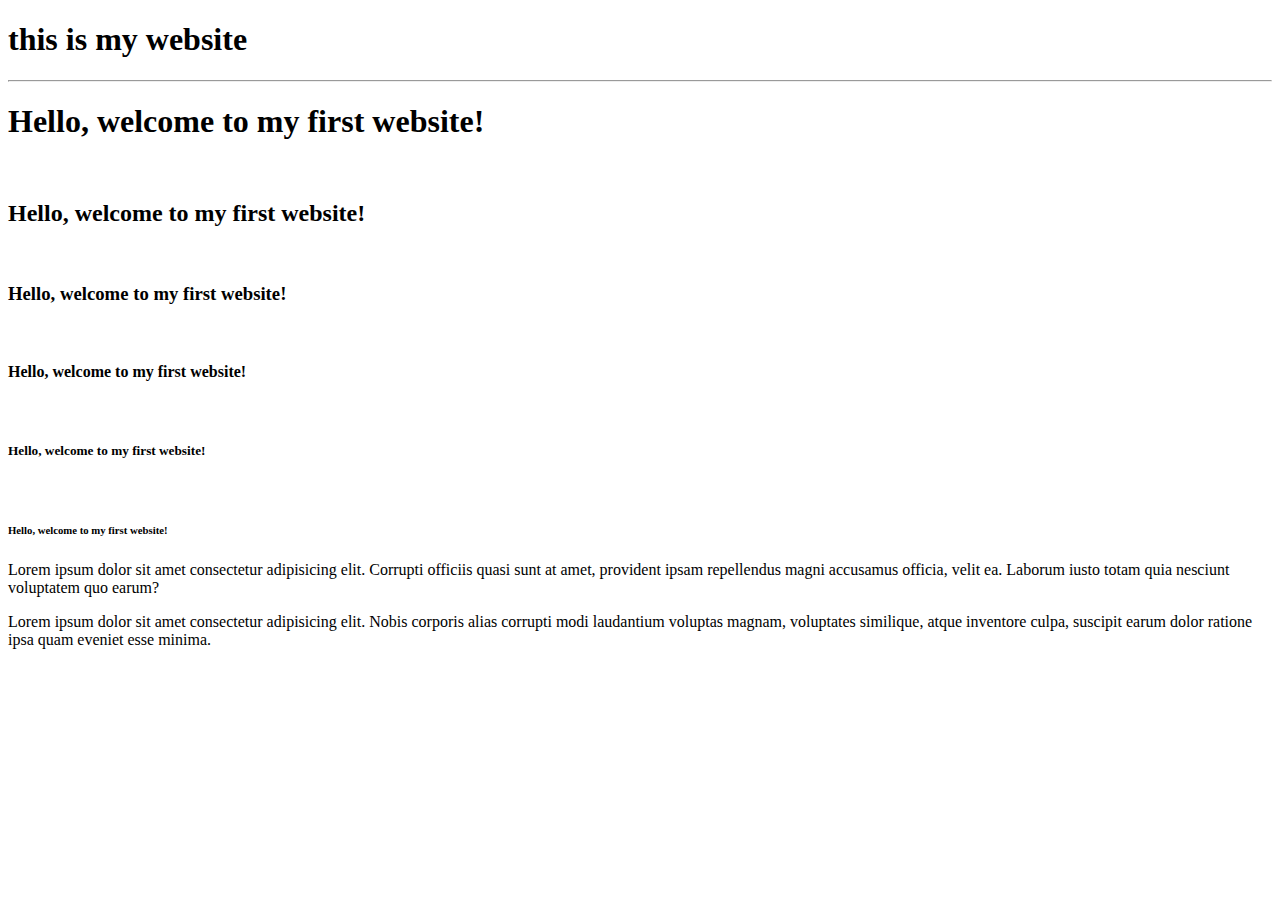
<file: index.html>
<!DOCTYPE html> <!-- should start with declaration with basic html standards -->

<html> <!-- opening html tag and also this html element represents the root of an html doc -->

<head> <!-- represents info about a web page -->
    <title>My first Website</title>
</head>

<body> <!-- it is what you display to a user -->
<!-- html code is between here -->
     <h1>this is my website</h1>
     <hr>
    <h1>Hello, welcome to my first website!</h1>
    <br>
    <h2>Hello, welcome to my first website!</h2>
    <br>
    <h3>Hello, welcome to my first website!</h3>
    <br>
    <h4>Hello, welcome to my first website!</h4>
    <br>
    <h5>Hello, welcome to my first website!</h5>
    <br>
    <h6>Hello, welcome to my first website!</h6>

    <p>Lorem ipsum dolor sit amet consectetur adipisicing elit. Corrupti officiis quasi sunt at amet, provident ipsam repellendus magni accusamus officia, velit ea. Laborum iusto totam quia nesciunt voluptatem quo earum?</p>
    <p>Lorem ipsum dolor sit amet consectetur adipisicing elit. Nobis corporis alias corrupti modi laudantium voluptas magnam, voluptates similique, atque inventore culpa, suscipit earum dolor ratione ipsa quam eveniet esse minima.</p>
</body>

</html> <!-- closing html tag -->
</file>
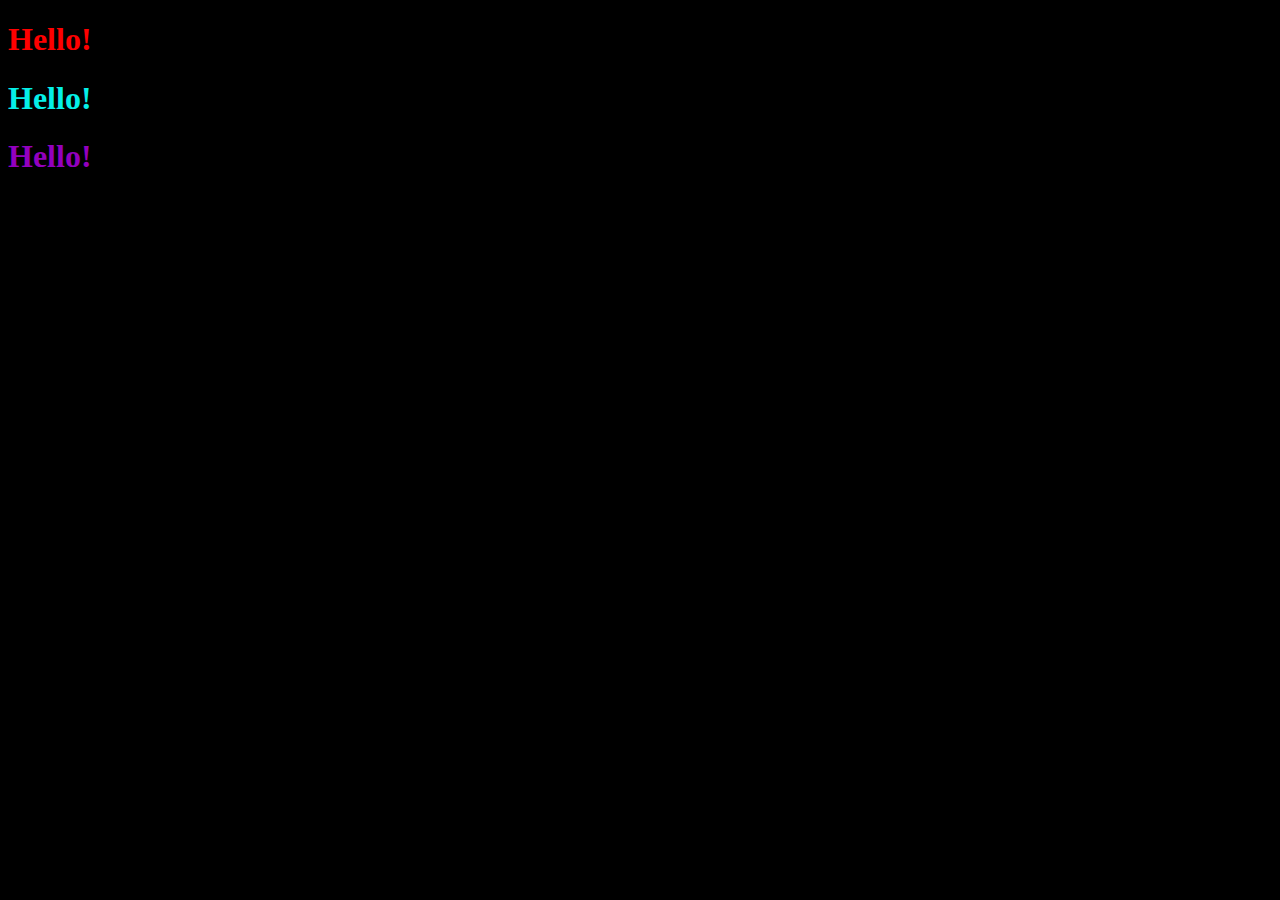
<file: color.html>
<!DOCTYPE html>


<html>
<head>
    
    <title>My first Website</title>
</head>
<body style="background-color: black;">
    <h1 style="color: red;">Hello!</h1>
    <h1 style="color:rgb(5,  240,  232)">Hello!</h1>
    <h1 style="color: #9300bf;">Hello!</h1>
</body>
</html>
</file>
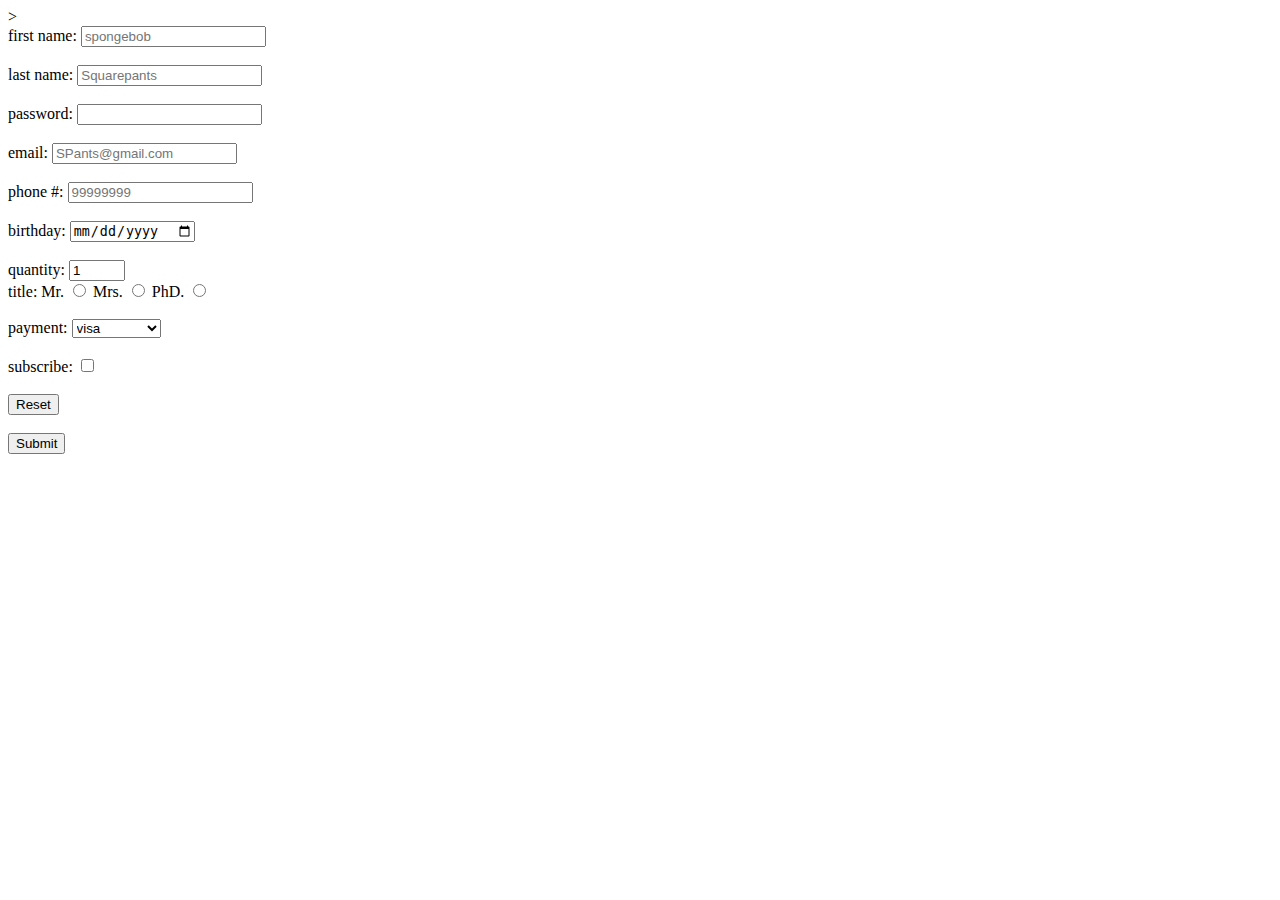
<file: forms.html>
<!DOCTYPE html>
<html>
<head>
    
    <title>Document</title>
</head>
<body>
    
<form action="action_page.php"method="GET"> <!--use post for seccure information-->>
    <div>
         <label for="fname">first name:</label>
        <input type="text" id="fname" name="fname" placeholder="spongebob">
    </div>

<br>

    <div>
        <label for="lname">last name:</label>
        <input type="text" id="lname" name="lname" placeholder="Squarepants">
    </div>
<br>

    <div>
        <label for="pass">password:</label>
        <input type="password" id="pass" name="pass" maxlength="12" required>
    </div>

<br>

    <div>
        <label for="email">email:</label>
        <input type="email" id="email" name="email" placeholder="SPants@gmail.com">
    </div>

<br>

    <div>
        <label for="phone">phone #:</label>
        <input type="tel" id="phone" name="phone" placeholder="99999999">
    </div>

    <br>

    <div>
        <label for="bdate">birthday:</label>
        <input type="date" id="bdate" name="bdate" >
    </div>
 <br>

    <div>
        <label for="quantity">quantity:</label>
        <input type="number" id="quantity" name="quantity" min="0" max="99" value="1">
    </div>
    
<div>
    <label for ="title">title:</label>


    <label>Mr.</label>
    <input type="radio" name="title" value="Mr.">
 
    <label>Mrs.</label>
    <input type="radio"name="title"value="Mrs.">
 
    <label>PhD.</label>
    <input type="radio"name="title"value="PhD.">

</div>

 <br>

    <div>
        <label for="payment">payment:</label>
        <select id="payment" name="payment">
        <option value="visa">visa</option>    
        <option value="mastercard">mastercard</option>    
        <option value="giftcard">giftcard</option>    
        </select>
    </div>
    
<br>

    <div>
        <label for="subscribe">subscribe:</label>
        <input type="checkbox" id="subscribe" name="subscribe" >
    </div>






































<br>
    <div>
        <input type="reset">

    </div>
<br>
    <div>
        <input type="submit">

    </div>

</form>

</body>
</html>
</file>
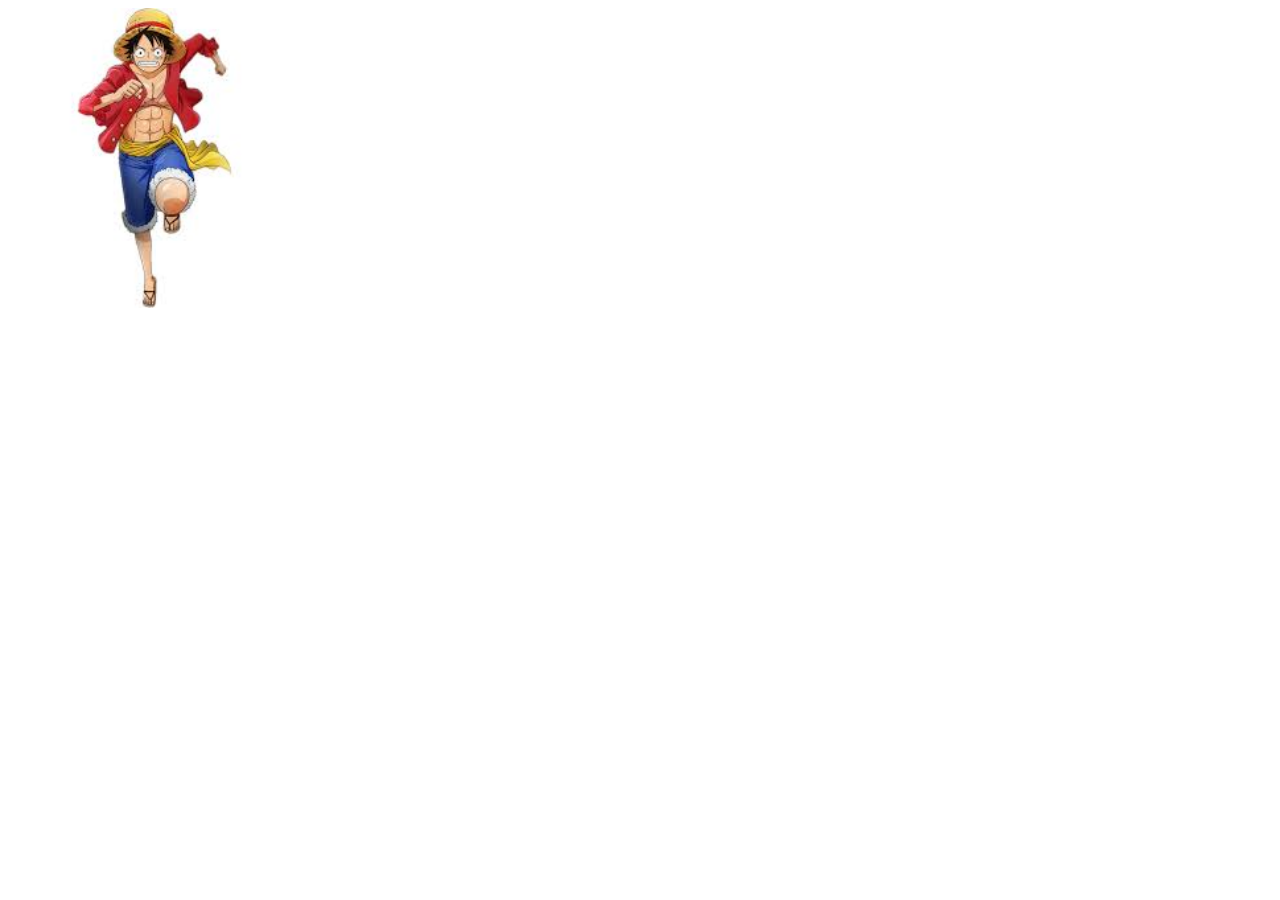
<file: image.html>
<!DOCTYPE html>


<html>
<head>
    
    <title>My First Website</title>
</head>
<body>
<a href="https://en.wikipedia.org/wiki/Luffy">
    <img src="/images/luffy.jpg" height="300" alt="this is a picture of luffy" title="luffy is mugiwara">
</a>    
</body>
</html>
</file>
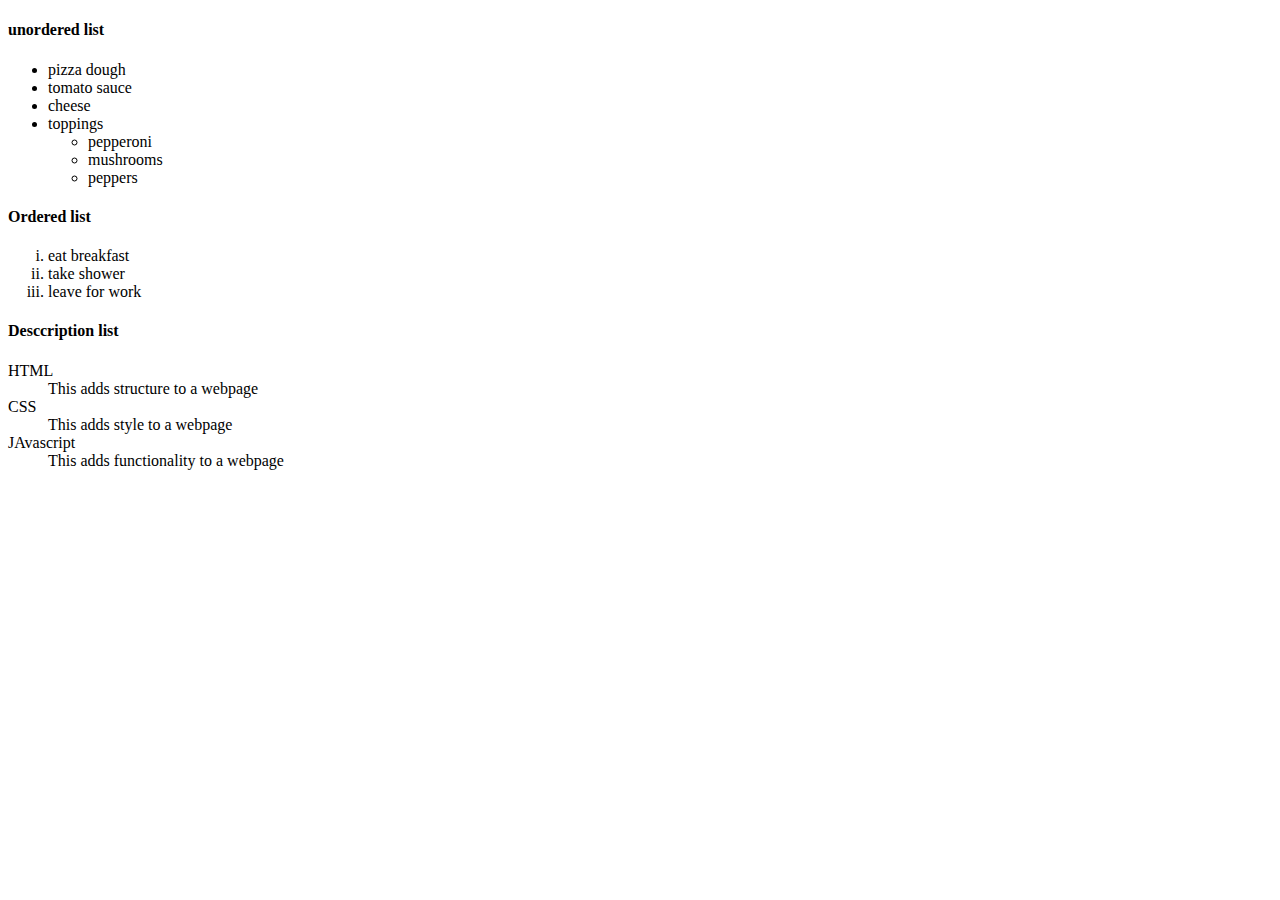
<file: list.html>
<!DOCTYPE html>


<html>
<head>
    
    <title>My First Website</title>
</head>
<body>

    <h4>unordered list</h4>
    <ul>
        <li>pizza dough</li> 
        <li>tomato sauce</li> 
        <li>cheese</li> 
        <li>toppings
            <ul> 
                <li>pepperoni</li>
                <li>mushrooms</li>
                <li>peppers</li>
            </ul>

        </li> 
    </ul>

    <h4>Ordered list</h4>
    <ol type="i">
        <li>eat breakfast</li> 
        <li>take shower</li> 
        <li>leave for work</li> 
        
    </ol >

<h4>Desccription list</h4>
    <dl>
        <dt>HTML</dt>
        <dd>This adds structure to a webpage</dd>
        <dt>CSS</dt>
        <dd>This adds style to a webpage</dd>
        <dt>JAvascript</dt>
        <dd>This adds functionality to a webpage</dd>
    </dl>


</body>
</html>
</file>
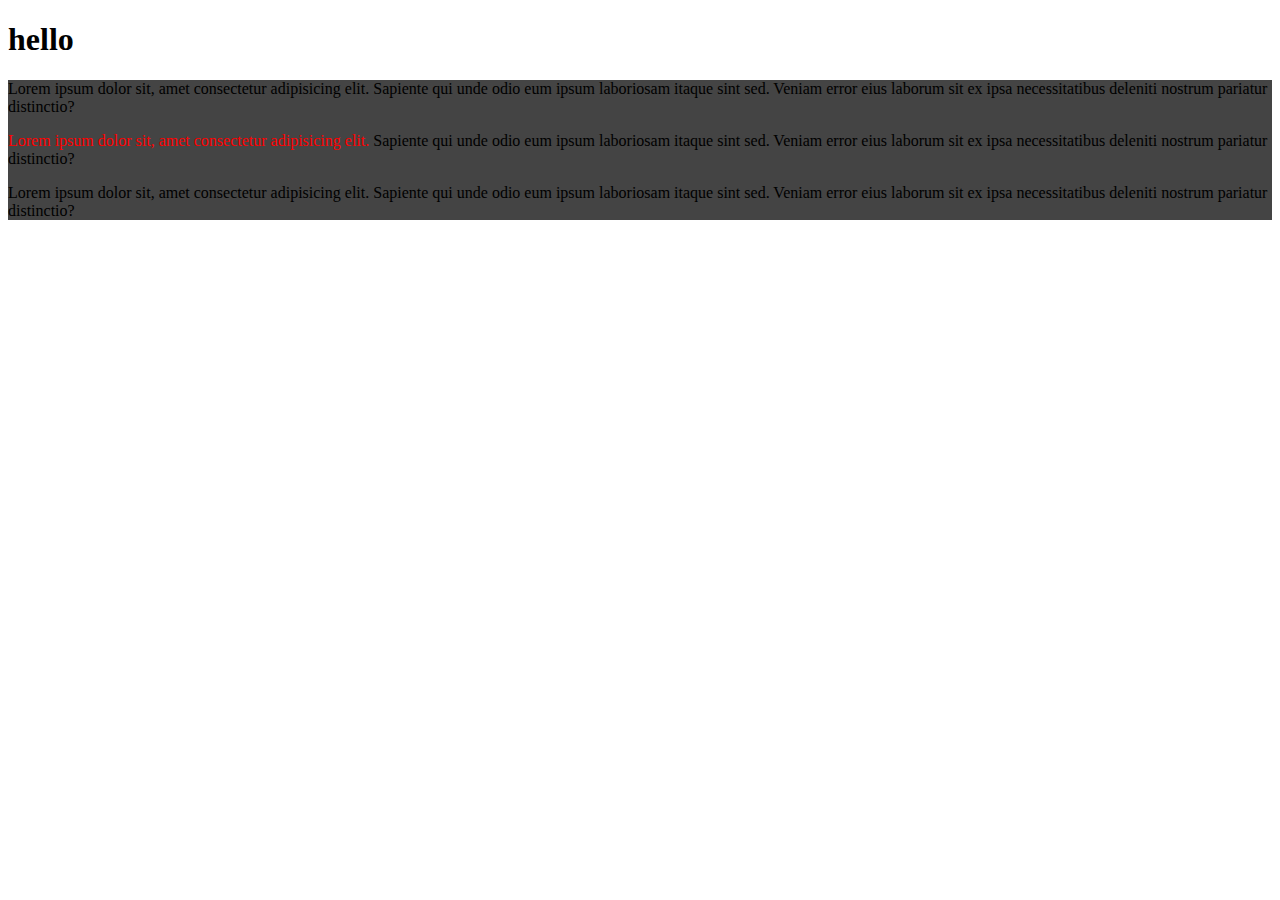
<file: spandiv.html>
<!DOCTYPE html>
<html lang="en">
<head>
    
    <title>Document</title>
</head>
<body>
    <h1>hello</h1>
<div style="background-color: #444444;">
    <p>Lorem ipsum dolor sit, amet consectetur adipisicing elit.
         Sapiente qui unde odio eum ipsum laboriosam itaque sint sed.
          Veniam error eius laborum sit ex ipsa necessitatibus deleniti nostrum pariatur distinctio?</p>
    
    <p><span style="color: red;">Lorem ipsum dolor sit, amet consectetur adipisicing elit.</span>
         Sapiente qui unde odio eum ipsum laboriosam itaque sint sed.
          Veniam error eius laborum sit ex ipsa necessitatibus deleniti nostrum pariatur distinctio?</p>
    
    <p>Lorem ipsum dolor sit, amet consectetur adipisicing elit.
         Sapiente qui unde odio eum ipsum laboriosam itaque sint sed.
          Veniam error eius laborum sit ex ipsa necessitatibus deleniti nostrum pariatur distinctio?</p>
</div>    
</body>
</html>
</file>
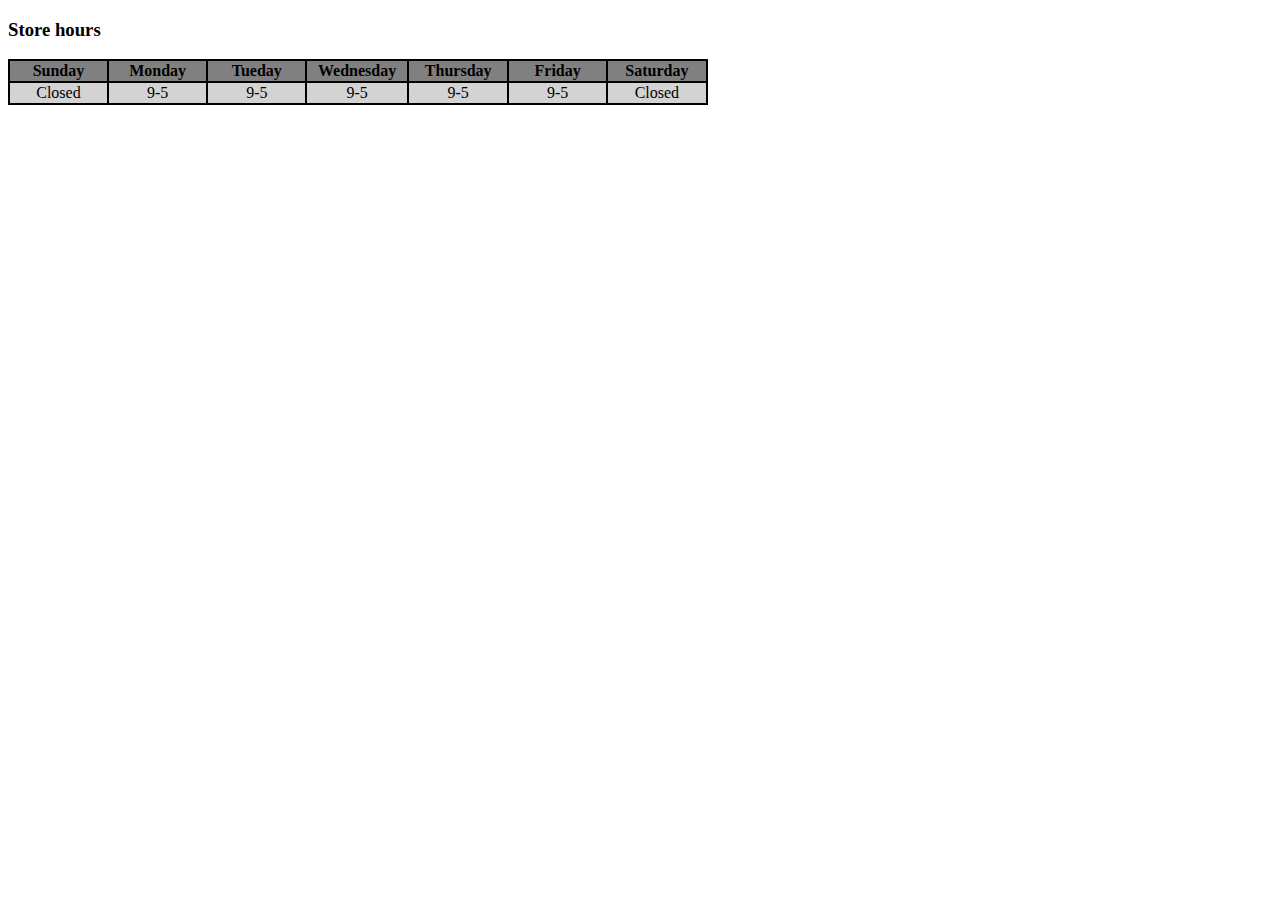
<file: table.html>
<!DOCTYPE html>


<html>
<head>
    
    <title>My First Website</title>
</head>
<body>

    <h3>Store hours</h3>

<table bgcolor="black" width="700">
    <tr bgcolor="grey">
             <th width="100">Sunday</th>
             <th width="100">Monday</th>
             <th width="100">Tueday</th>
             <th width="100">Wednesday</th>
             <th width="100">Thursday</th>
             <th width="100">Friday</th>
             <th width="100">Saturday</th>  
    </tr>
    <tr bgcolor="lightgrey" align="center">
        <td>Closed</td>
        <td>9-5</td>
        <td>9-5</td>
        <td>9-5</td>
        <td>9-5</td>
        <td>9-5</td>
        <td>Closed</td>
    </tr>
</table>





</body>
</html>
</file>
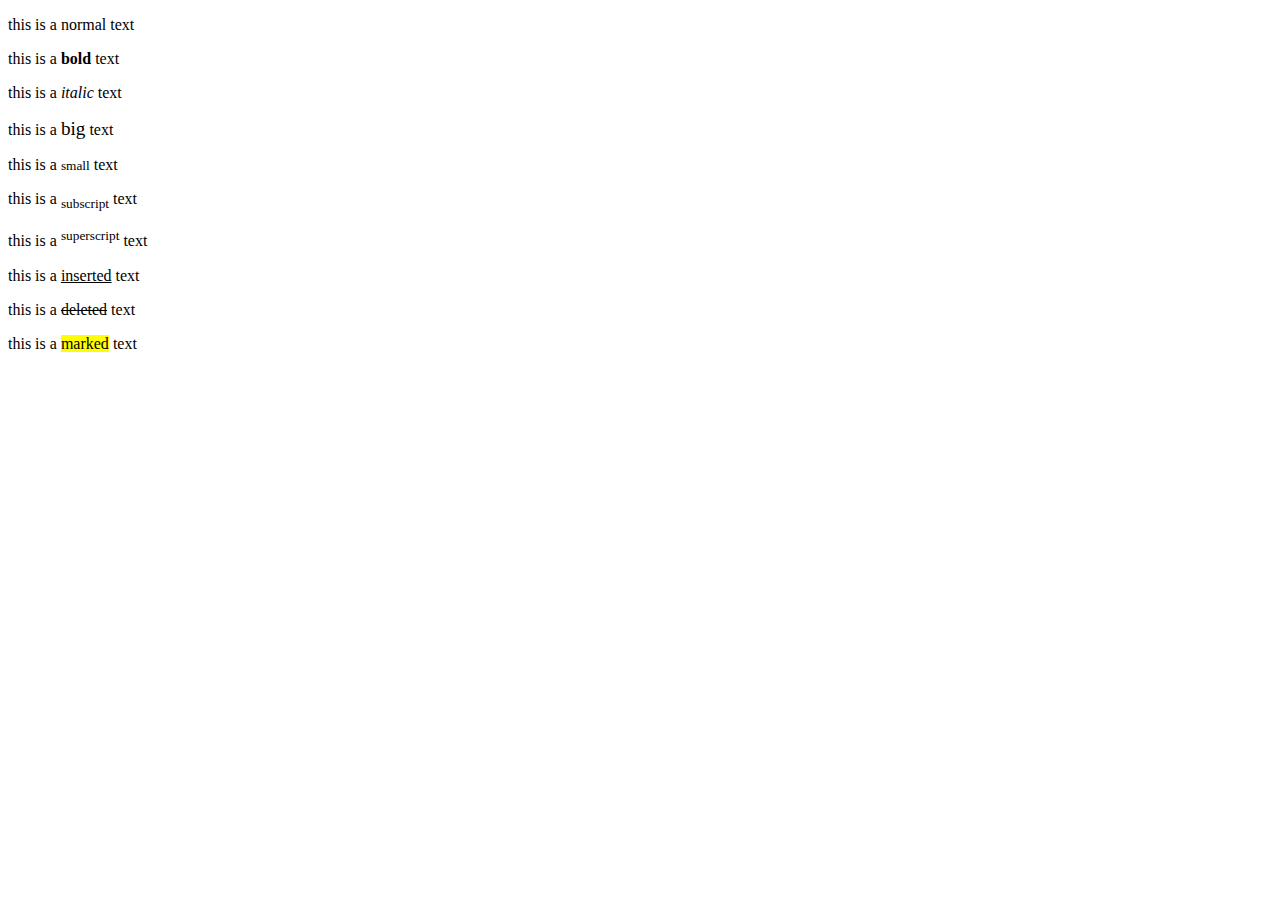
<file: textformatting.html>
<!DOCTYPE html>


<html>
<head>
    
    <title>My First Website</title>
</head>
<body>

    <p>this is a normal text</p>
    <p>this is a <b>bold</b> text</p>
    <p>this is a <i>italic</i> text</p>
    <p>this is a <big>big</big> text</p>
    <p>this is a <small>small</small> text</p>
    <p>this is a <sub>subscript</sub> text</p>
    <p>this is a <sup>superscript</sup> text</p>
    <p>this is a <ins>inserted</ins> text</p>
    <p>this is a <del>deleted</del> text</p>
    <p>this is a <mark>marked</mark> text</p>
    
</body>
</html>
</file>
